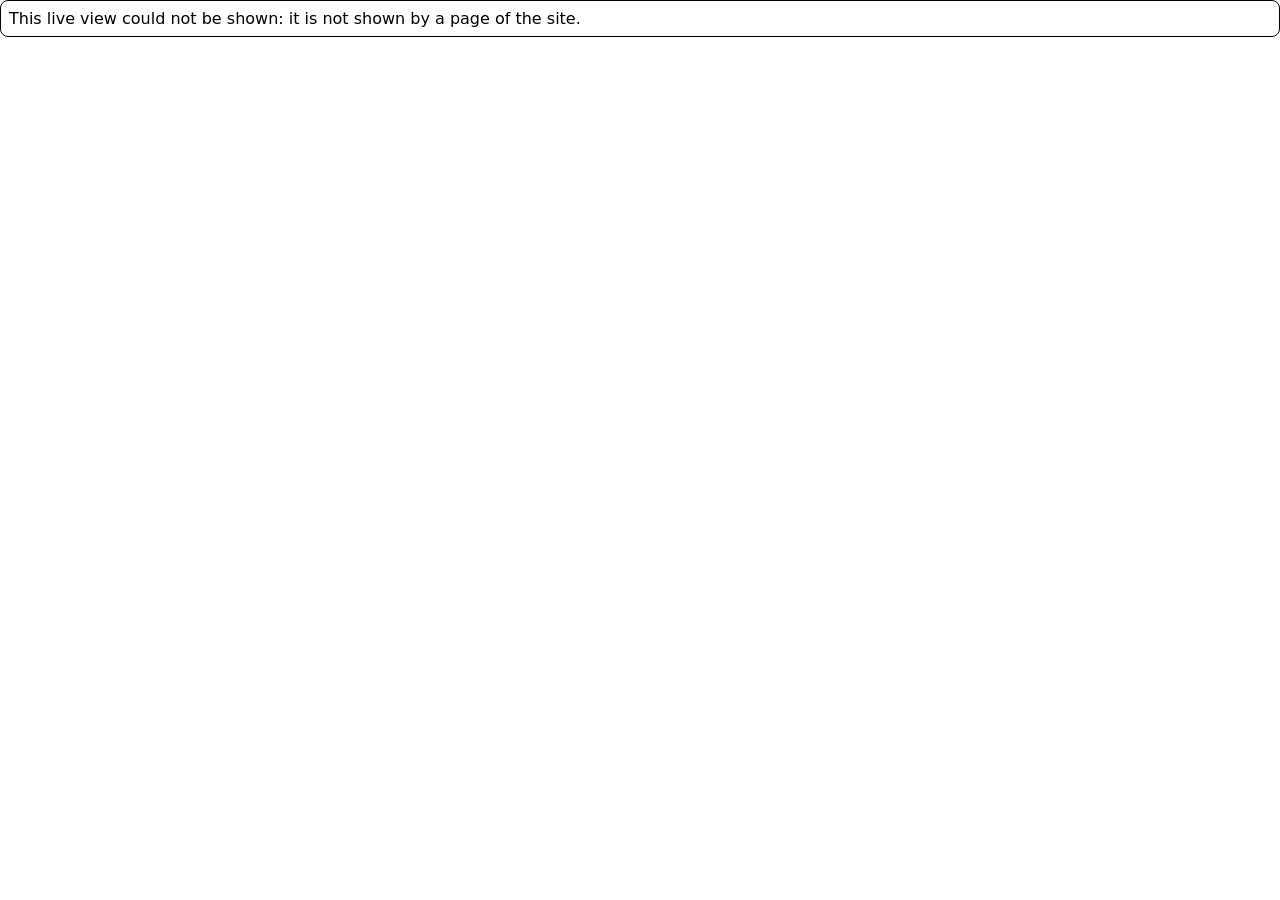
<file: live/host.html>
<!doctype html>
<html lang="en">
<head>
<meta charset="utf-8">
<meta http-equiv="Content-Security-Policy" content="default-src &#39;none&#39;; script-src &#39;sha256-inR44aiyaONPZrthXFqZBpRMNet3/z/ayj10gxGZUMo=&#39; &#39;sha256-ypV9phwNDpIXBkVUg4cWYqnvFBiojl5W2AijtLrVqjQ=&#39; &#39;sha256-lJtkH4vyH3qzttUXTHQuH6bjE/XBzeDYoUCNlnLRxRE=&#39; &#39;sha256-u+cD8WXbzfqGD6f+nl8M73wPhKwwJ976n5vYLpMxn5s=&#39; blob:; style-src &#39;unsafe-inline&#39;; img-src data: blob:; font-src data:; media-src data: blob:; connect-src &#39;self&#39;; worker-src &#39;none&#39;; object-src &#39;none&#39;; manifest-src &#39;none&#39;; form-action &#39;none&#39;; base-uri &#39;none&#39;">
<meta name="viewport" content="width=device-width, initial-scale=1">
<meta name="color-scheme" content="light dark">
<meta name="robots" content="noindex">
<meta name="referrer" content="no-referrer">
<title>Live view</title>
<style>html{color-scheme:light dark}
html,body{margin:0;height:100%}
body{font-family:system-ui,sans-serif;color:CanvasText;background:transparent}
iframe{display:block;border:0;width:100%;height:100%}
.wmn-live-error{margin:0;padding:0.5rem;border:1px solid currentColor;border-radius:0.5rem}
.wmn-live-fallback{margin:0;padding:0.5rem;font-size:0.9rem}
.wmn-live-fallback img{display:block;max-width:100%;height:auto;margin:0 0 0.5rem}
.wmn-live-fallback p{margin:0 0 0.25rem}
</style>
</head>
<body>
<div id="wmn-live-host" role="group" aria-label="Live view"></div>
<noscript><p class="wmn-live-error">This live view needs JavaScript.</p></noscript>
<script>(() => {
  const doc = document;
  const out = doc.getElementById("wmn-live-host");
  const hash = /^#([0-9a-f]{20})$/.exec(location.hash);
  let inner = null;
  let started = false;
  let failed = false;
  let preview = null;
  function fail(why) {
    if (failed) return;
    failed = true;
    if (inner) inner.remove();
    inner = null;
    const p = doc.createElement("p");
    p.className = "wmn-live-error";
    p.textContent = "This live view could not be shown: " + why + ".";
    out.appendChild(p);
    if (preview) out.appendChild(preview);
  }
  // only a page of this site may frame the host: a meta policy cannot say frame-ancestors and a static host sends no header, so a page of
  // another origin could otherwise drive the view and read what it says. Refused before anything is fetched or built.
  let ours = false;
  try {
    ours = parent !== self && parent.location.origin === location.origin;
  } catch (x) {}
  if (!ours) return fail("it is not shown by a page of the site");
  if (!hash) return fail("its address is not one of this site's frames");
  // the view takes a while on a busy machine; a frame that never said it started is replaced by its preview and the reason
  setTimeout(() => {
    if (!started) fail("it did not start in this browser");
  }, 15000);
  fetch(hash[1] + ".html", { credentials: "omit", referrerPolicy: "no-referrer" })
    .then((r) => {
      if (!r.ok) throw new Error("status");
      return r.text();
    })
    .then((html) => {
      const parsed = new DOMParser().parseFromString(html, "text/html");
      const fb = parsed.querySelector(".wmn-live-fallback");
      if (fb) preview = doc.importNode(fb, true);
      if (failed) return;
      const f = doc.createElement("iframe");
      f.setAttribute("sandbox", "allow-scripts");
      f.setAttribute("title", parsed.title || "Live view");
      f.setAttribute("referrerpolicy", "no-referrer");
      f.srcdoc = html;
      inner = f;
      out.appendChild(f);
    })
    .catch(() => fail("its file could not be loaded"));
  addEventListener("message", (e) => {
    const d = e.data;
    if (!d || typeof d !== "object") return;
    if (e.source === parent) {
      // the page to the frame (the frame accepts only its parent, which is this document)
      if (d.wmn === "live-in" && inner && inner.contentWindow) inner.contentWindow.postMessage(d, "*");
    } else if (
      d.wmn === "live" &&
      ((inner && e.source === inner.contentWindow) || (e.source === null && d.t === "leaving"))
    ) {
      // the frame to the page; a frame being unloaded is named by no source, and its nonce is what the page matches (live-frame.js, run/live.ts)
      if (d.t === "ready") started = true;
      try {
        parent.postMessage(d, location.origin);
      } catch (x) {}
    }
  });
})();
</script>
</body>
</html>
</file>
